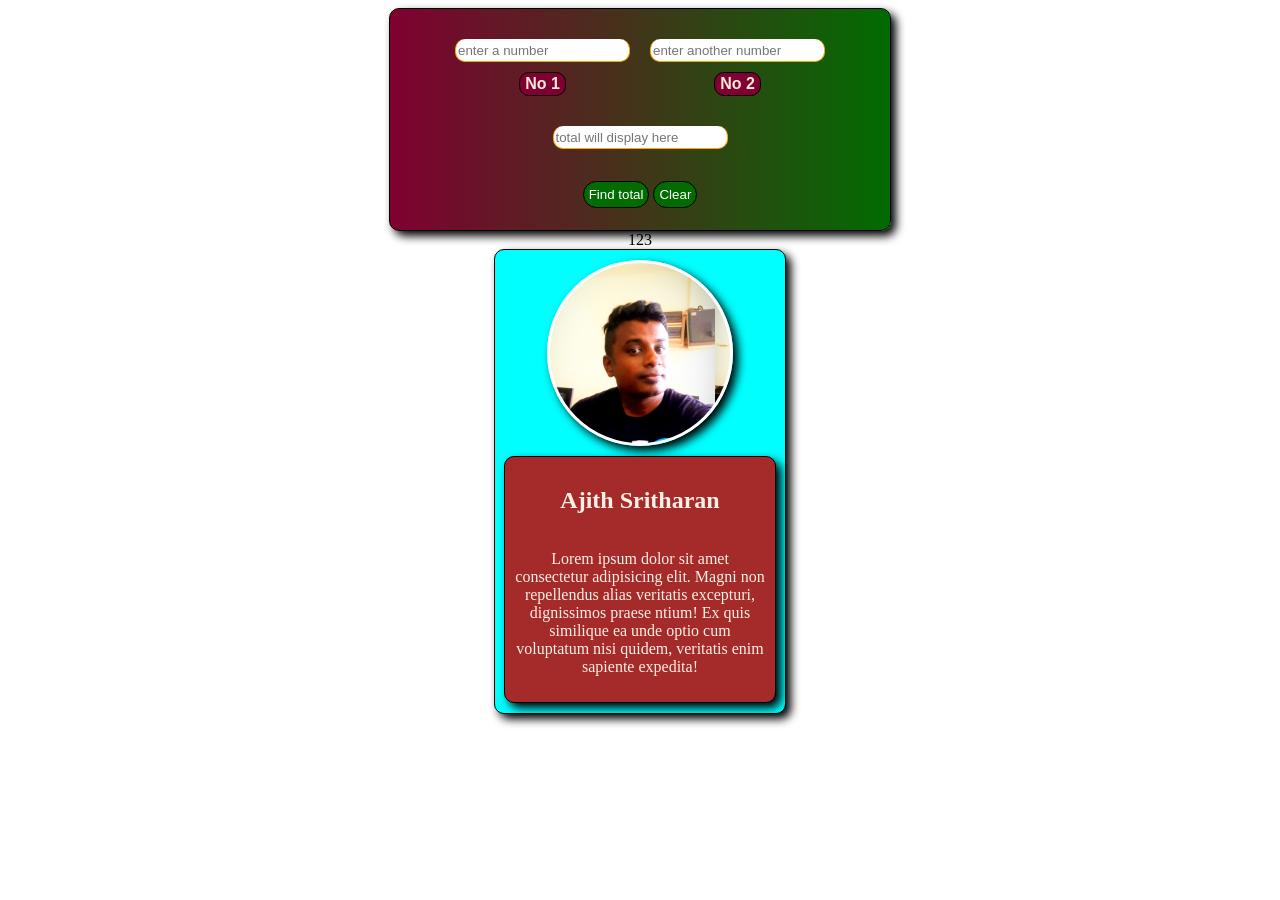
<file: index.html>
<!DOCTYPE html>
<html lang="en">
<head>
    <meta charset="UTF-8">
    <title>Document</title>
    <link rel="stylesheet" href="index.css">
</head>
<body>
 
<div class="container">
    <div class="parent">
        <div class="no1">
            
     <input type="text" placeholder="enter a number" id="no1">
     <label for="">No 1</label>
        </div>
        <div class="no1">
            
     <input type="text" placeholder="enter another number" id="no2">
     <label for="">No 2</label>
        </div>
    </div>
    
    <div class="no1">
       
 <input type="text" placeholder="total will display here" id="total">
 <div class="total">
    <button onclick="add()">Find total</button>
<button>Clear</button>
 </div>
    </div>
</div>

<div id="first">123</div>
<div id="second"></div>

<div class="card">
    <div class="dp"></div>
    <div class="info">
        <h2>Ajith Sritharan</h2>
        <p align="center">Lorem ipsum dolor sit amet consectetur adipisicing elit. Magni non repellendus alias veritatis excepturi, dignissimos praese ntium! Ex quis similique ea unde optio cum voluptatum nisi quidem, veritatis enim sapiente expedita!</p>
    </div>
</div>

 

    <script src="index.js"></script>
</body>
</html>
</file>
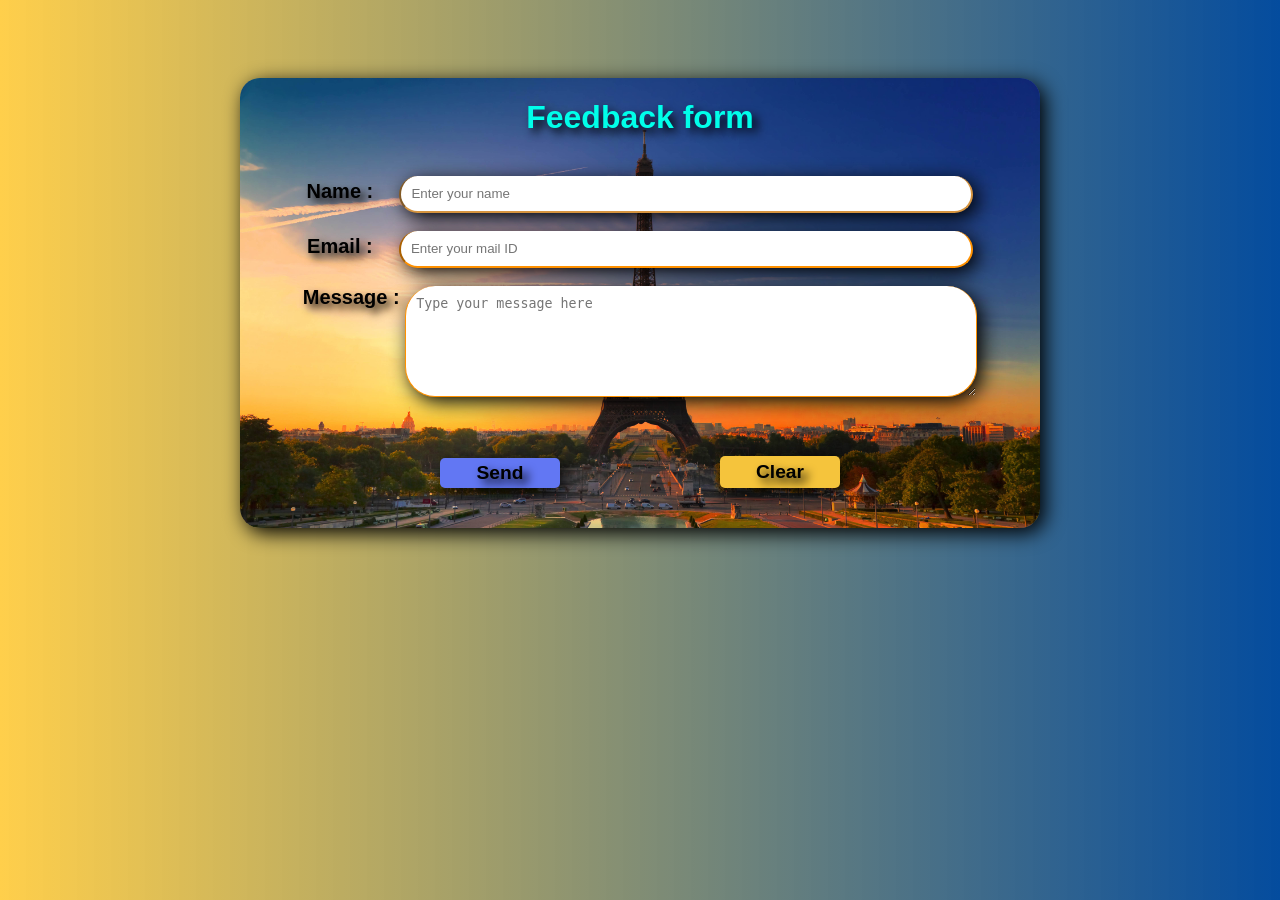
<file: form.html>
<!DOCTYPE html>
<html lang="en">
<head>
    <meta charset="UTF-8">
    <meta name="viewport" content="width=device-width, initial-scale=1.0">
    <title>Document</title>
    <link rel="stylesheet" href="form.css">
</head>
<body>

<form action="" align="center">
    <h1>Feedback form</h1>
    <br>
    <label for="name">Name : &nbsp;&nbsp;&nbsp;</label>
    <input type="text" name="name" placeholder="Enter your name">
    <br>
    <br>
    <label for="email">Email : &nbsp;&nbsp;&nbsp;</label>
    <input type="email" name="email" placeholder="Enter your mail ID">
    <br>
    <br>
    <label for="message" style="vertical-align:top;">Message : </label>
    <textarea name="" id="" cols="30" rows="6" placeholder="Type your message here"></textarea>
    <br>
    
    
    <input type="submit" value="Send">
    <input type="reset" value="Clear">
</form>

</body>
</html>
</file>
<file: index.css>
body{
    display: flex;
    flex-direction: column;
    align-items: center;
    
}

.container{
    display: grid;
    background-image: linear-gradient(to right, rgb(128, 0, 49), rgb(2, 107, 2));
    width: 500px;
    border: 1px solid black;
    border-radius: 10px;
    box-shadow: 5px 5px 10px black;

}

.no1{
    display: flex;
    flex-direction: column;
    align-items:center;
   
}

label{
    background-color:rgb(128, 0, 49);
    color: antiquewhite;
    border: 1px solid black;
    border-radius: 10px;
    padding: 2px 5px;
    font-weight: bold;
    font-family: 'Trebuchet MS', 'Lucida Sans Unicode', 'Lucida Grande', 'Lucida Sans', Arial, sans-serif;
    
}

input[type=text]{
    margin:10px;
    border: 1px solid orange;
    border-radius: 10px;
    border-top: none;
    height: 20px;
}
.parent{
    display: flex;
    justify-content: center;
    padding: 20px;
}

button{
    background-color: rgb(2, 107, 2);
    color: white;
    border-radius: 15px;
    padding: 5px;
    margin: 2px 0;
    border: 1px solid black;
}

button:hover{
    background-color: rgb(128, 0, 49);
    transition: 1s;
}

.total{
    padding: 20px;
}

button:active{
    background-color: rgb(2, 107, 2);
    transition: 0.002s;
}

.card{
    display: flex;
    flex-direction: column;
    align-items: center;
    background-color: aqua;
    width: 270px;
    padding: 10px;
    border-radius: 10px;
    border: 1px solid black;
    box-shadow: 5px 5px 10px black;
    color:linen;
}
.dp{
    height: 180px;
    width: 180px;
    border-radius: 50%;
    background-image: url("/assets/images/Screenshot_20230717_193223.jpg");
    background-size: cover;
    background-position: -15px;
    border: 3px solid rgb(255, 255, 255);
    box-shadow: 5px 5px 10px black;
}

.info{
    display: flex;
    flex-direction: column;
    align-items: center;
    margin-top: 10px;
    background-color:brown;
    width: 250px;
    border: 1px solid black;
    border-radius: 10px;
    padding: 10px;
    box-shadow: 5px 5px 10px black;
}
</file>
<file: form.css>
body{
    background-image: linear-gradient(to right, rgba(255, 187, 0, 0.705), rgb(4, 76, 158));
    display: flex;
    justify-content: center;
    
}

form{
    height: 450px;
    width: 800px;
    background-image: url(168614.jpg);
    background-size: cover;
    box-shadow: 5px 5px 20px black;
    border-radius: 20px;
    margin-top: 70px;
    position: relative;
    box-sizing: border-box;
}

h1{
    font-family:'Lucida Sans', 'Lucida Sans Regular', 'Lucida Grande', 'Lucida Sans Unicode', Geneva, Verdana, sans-serif;
    color:rgb(0, 255, 234);
    text-shadow: 5px 5px 10px black;
}

label{
    font-family:'Trebuchet MS', 'Lucida Sans Unicode', 'Lucida Grande', 'Lucida Sans', Arial, sans-serif;
    font-weight: bolder;
    font-size: 20px;
    text-shadow: 5px 5px 8px black;

}

input[type="text"]{
    width: 550px;
    border-radius: 30px;
    border-top: none;
    border-color: rgb(214, 148, 63);
    padding: 10px;
    box-shadow: 5px 5px 20px black;
}

input[type="email"]{
    width: 550px;
    border-radius: 30px;
    border-top: none;
    border-color: rgb(255, 145, 0);
    padding: 10px;
    box-shadow: 5px 5px 20px black;
}

textarea{
    width: 550px;
    border-radius: 30px;
    border-top: none;
    border-color: rgb(255, 145, 0);
    padding: 10px;
    box-shadow: 5px 5px 20px black;
}
input[type="submit"]{
    border: none;
    width: 120px;
    height: 30px;
    background-color: rgb(98, 119, 243);
    border-radius: 5px;
    font-size: larger;
    font-weight: bolder;
    color: rgb(0, 0, 0);
    text-shadow:5px 5px 10px black;
    cursor: pointer;
    font-family:'Trebuchet MS', 'Lucida Sans Unicode', 'Lucida Grande', 'Lucida Sans', Arial, sans-serif;
    box-shadow: 5px 5px 20px black;
    position: absolute;
    bottom: 40px;
    left: 25%;
}

input[type="reset"]{
    border: none;
    width: 120px;
    padding: 5px;
    background-color: rgb(245, 196, 60);
    border-radius: 5px;
    font-size: larger;
    font-weight: bolder;
    color: rgb(0, 0, 0);
    text-shadow:5px 5px 10px black;
    cursor: pointer;
    font-family:'Trebuchet MS', 'Lucida Sans Unicode', 'Lucida Grande', 'Lucida Sans', Arial, sans-serif;
    box-shadow: 5px 5px 20px black;
    position: absolute;
    bottom: 40px;
    right: 25%;
}

input[type="text"]:hover{
    border-color: aqua;
    
}

input[type="email"]:hover{
    border-color: aqua;
}

textarea:hover{
    border-color: aqua;
}

input[type="submit"]:hover{
background-color: rgb(245, 196, 60);
transition: 1s;
color: aliceblue;
border-radius: 20px;
}

input[type="reset"]:hover{
    background-color: rgb(98, 119, 243);
    transition: 1s;
    color: aliceblue;
    border-radius: 20px;
    }
</file>
